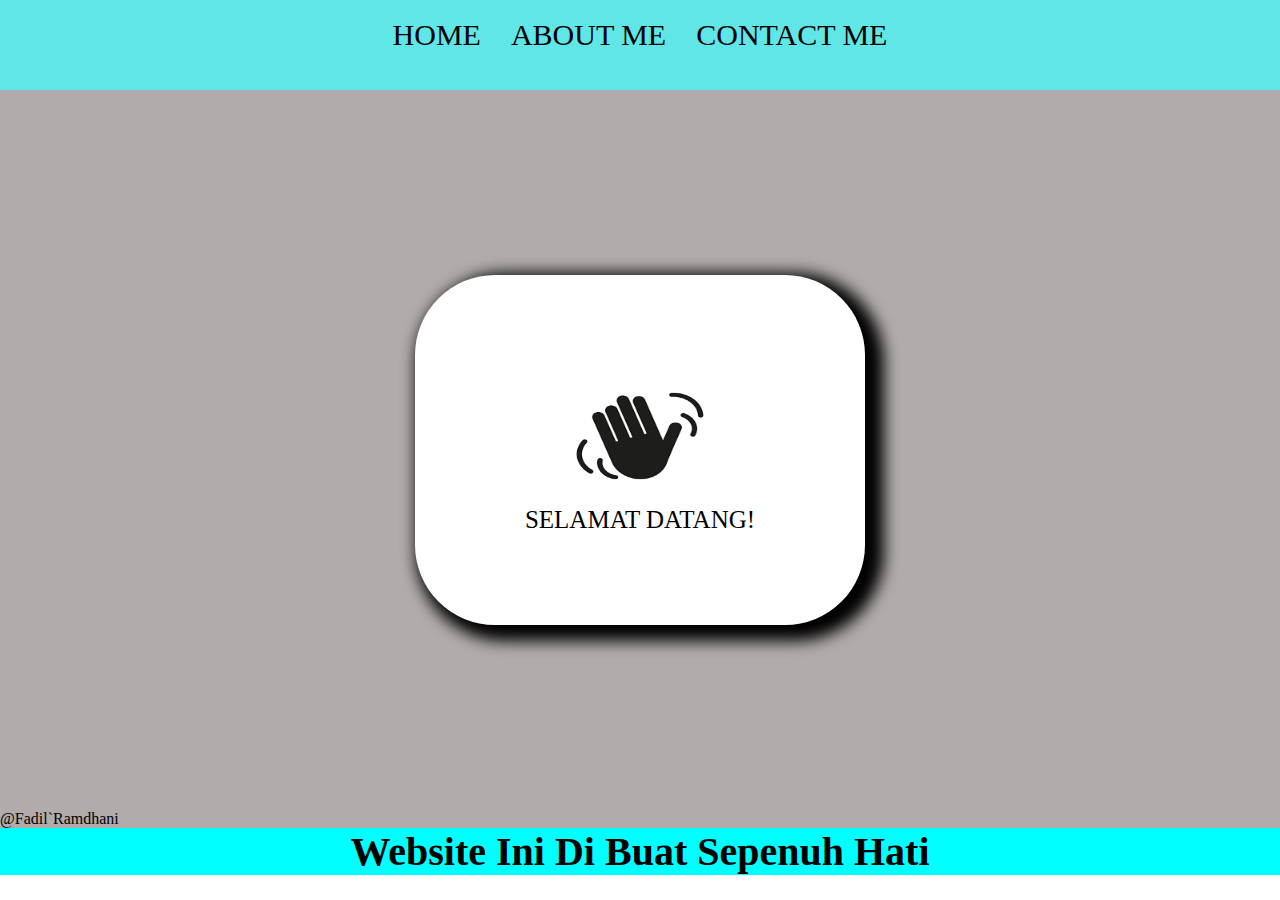
<file: index.html>
<!DOCTYPE html>
<html lang="en">
<head>
    <meta charset="UTF-8">
    <meta name="viewport" content="width=device-width, initial-scale=1.0">
    <title>Website Pertama Saya</title>
    <link rel="stylesheet" href="style.css" />
</head>
<body>
    <div class="container">
    <!-- NAVIGATION BAR -->
    <div class="container-navbar">
        <ul class="ul-navbar">
            <li class="li-navbar">
                <a href="index.html" class="a-navbar">HOME</a>
            </li>
            <li class="li-navbar">
                <a href="about.html" class="a-navbar">ABOUT ME</a>
            </li>
            <li class="li-navbar">
                <a href="contact.html" class="a-navbar">CONTACT ME</a>
            </li>
        </ul>
    </div>
     <!-- NAVIGATION SELESAI -->


     <!-- CONTENT 1 -->
    <div class="container-contant">
     <a href="" class="a-contant">
        <img src="img/tangan.png" class="img-contant"/>
        <p>SELAMAT DATANG!</p>
     </a>
    </div>
     <!-- CONTENT 1 END -->

    <!-- Nama Tags -->
    <div class="container-nama">
        <p>@Fadil`Ramdhani</p>
    </div>
    <!-- Tags End -->


     <!-- FOOTER -->
    <div class="container-footer">
        <h1 class="h1-footer">Website Ini Di Buat Sepenuh Hati</h1>
    </div>
     <!-- FOOTER END -->
    </div>
</body>

</html>
</file>
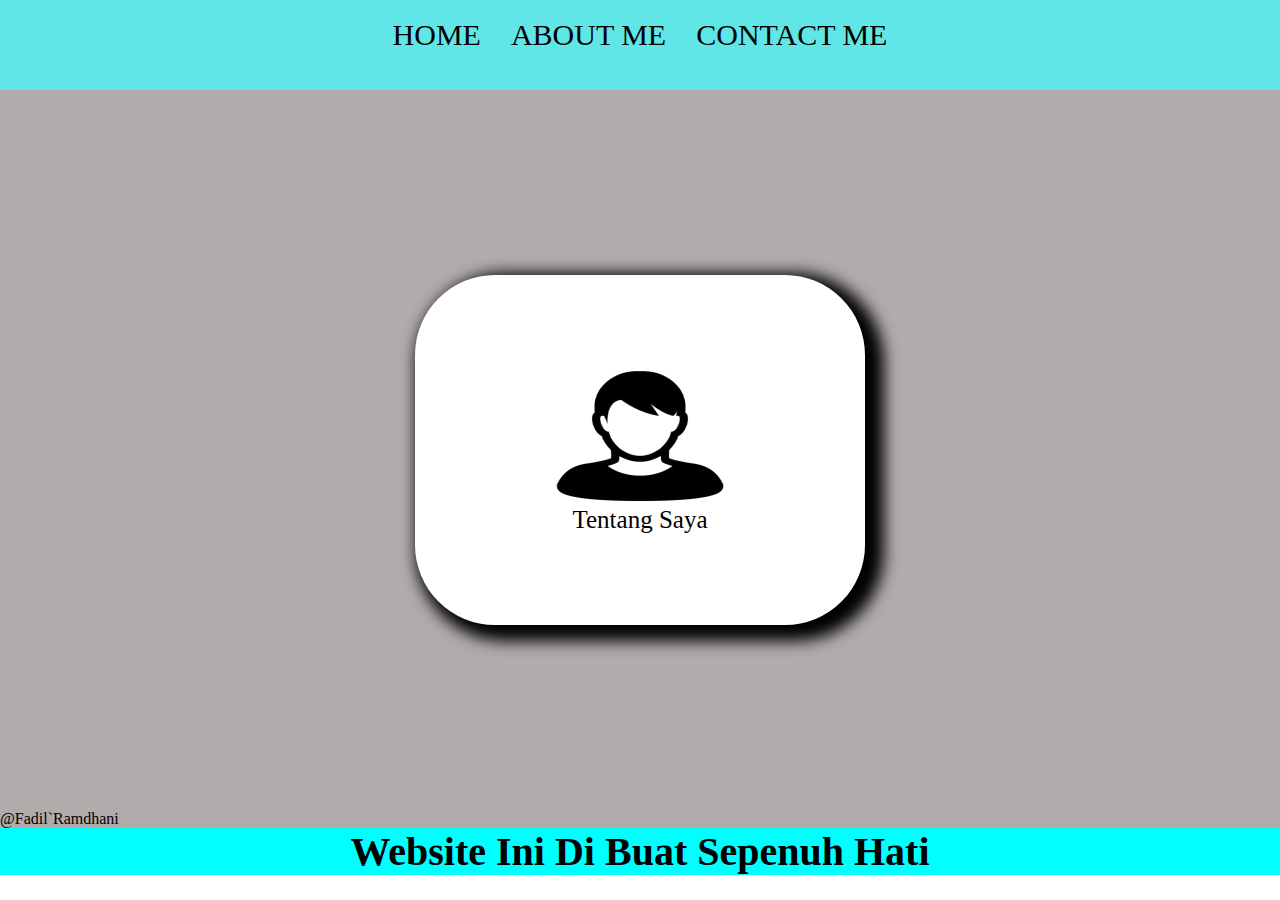
<file: about.html>
<!DOCTYPE html>
<html lang="en">
<head>
    <meta charset="UTF-8">
    <meta name="viewport" content="width=device-width, initial-scale=1.0">
    <title>About Me</title>
    <link rel="stylesheet" href="style.css" />
</head>
<body>
    <div class="container">
    <!-- NAVIGATION BAR -->
    <div class="container-navbar">
        <ul class="ul-navbar">
            <li class="li-navbar">
                <a href="index.html" class="a-navbar">HOME</a>
            </li>
            <li class="li-navbar">
                <a href="about.html" class="a-navbar">ABOUT ME</a>
            </li>
            <li class="li-navbar">
                <a href="contact.html" class="a-navbar">CONTACT ME</a>
            </li>
        </ul>
    </div>
     <!-- NAVIGATION SELESAI -->


     <!-- CONTENT 1 -->
    <div class="container-contant">
     <a href="https://linktr.ee/DilzzKazeno" class="a-contant">
        <img src="img/admin.png" class="img-contant"/>
        <p>Tentang Saya</p>
     </a>
    </div>
     <!-- CONTENT 1 END -->


      <!-- Nama Tags -->
    <div class="container-nama">
        <p>@Fadil`Ramdhani</p>
    </div>
    <!-- Tags End -->

    
     <!-- FOOTER -->
    <div class="container-footer">
        <h1 class="h1-footer">Website Ini Di Buat Sepenuh Hati</h1>
    </div>
     <!-- FOOTER END -->
    </div>
</body>

</html>
</file>
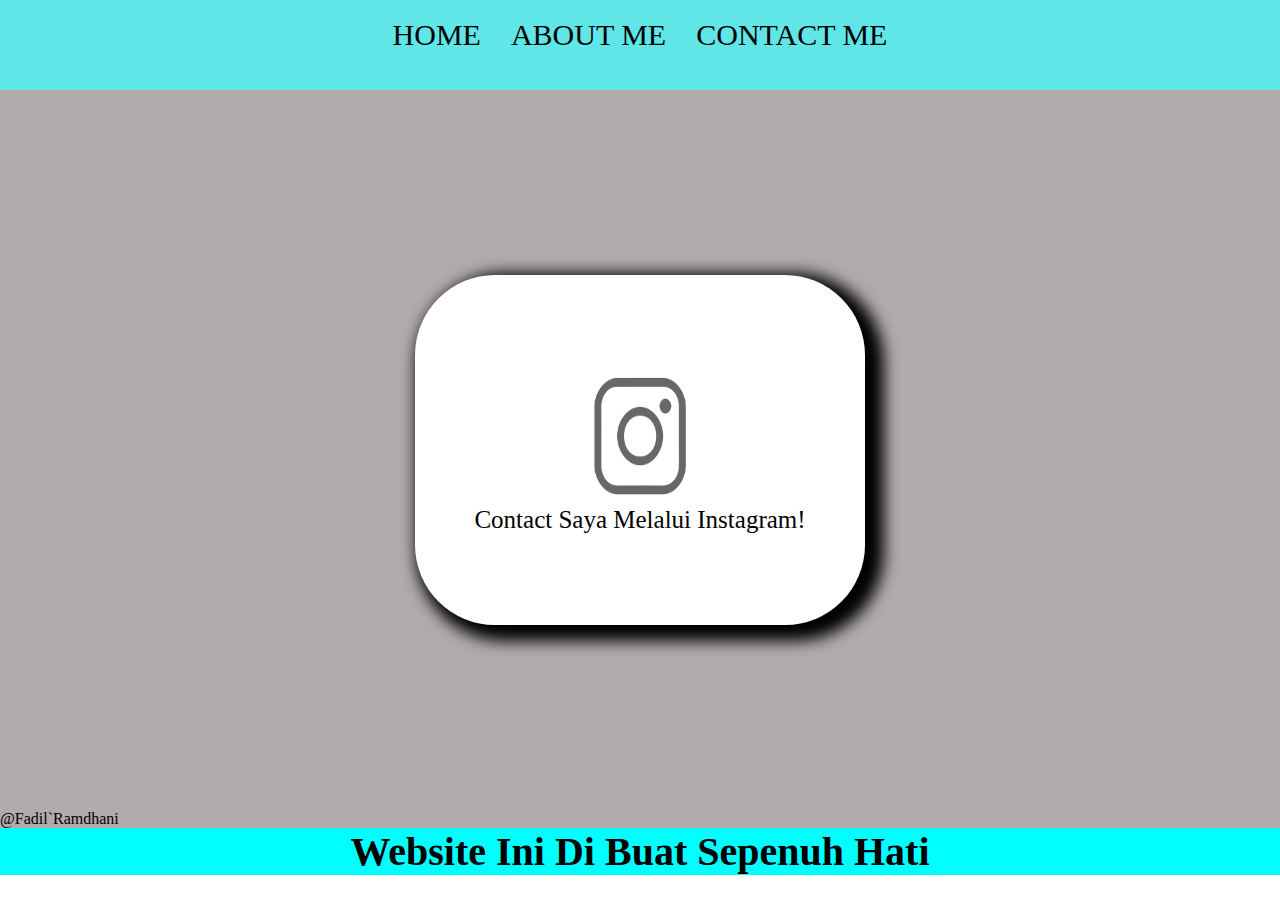
<file: contact.html>
<!DOCTYPE html>
<html lang="en">
<head>
    <meta charset="UTF-8">
    <meta name="viewport" content="width=device-width, initial-scale=1.0">
    <title>Contant Me</title>
    <link rel="stylesheet" href="style.css" />
</head>
<body>
    <div class="container">
    <!-- NAVIGATION BAR -->
    <div class="container-navbar">
        <ul class="ul-navbar">
            <li class="li-navbar">
                <a href="index.html" class="a-navbar">HOME</a>
            </li>
            <li class="li-navbar">
                <a href="about.html" class="a-navbar">ABOUT ME</a>
            </li>
            <li class="li-navbar">
                <a href="contact.html" class="a-navbar">CONTACT ME</a>
            </li>
        </ul>
    </div>
     <!-- NAVIGATION SELESAI -->


     <!-- CONTENT 1 -->
    <div class="container-contant">
     <a href="https://instagram.com/f4dil.27" class="a-contant">
        <img src="img/instagram.png" class="img-contant"/>
        <p>Contact Saya Melalui Instagram!</p>
     </a>
    </div>
     <!-- CONTENT 1 END -->


      <!-- Nama Tags -->
    <div class="container-nama">
        <p>@Fadil`Ramdhani</p>
    </div>
    <!-- Tags End -->

    
     <!-- FOOTER -->
    <div class="container-footer">
        <h1 class="h1-footer">Website Ini Di Buat Sepenuh Hati</h1>
    </div>
     <!-- FOOTER END -->
    </div>
</body>

</html>
</file>
<file: style.css>
*,
html{
    margin: 0;
    padding: 0;
}

.container-navbar {
    height: 10vh;
    background-color: rgb(96, 230, 230);
    width: 100%;
}

.ul-navbar {
    display: flex;
    height: 70px;
    justify-content: center;
    align-items: center;
}

.li-navbar {
    list-style-type: none;
    padding: 10px;
    margin: 5px;
    color: black;
    font-size: 30px;
}

.li-navbar:hover {
    background-color: rgb(3, 112, 112);
    transition: .2s ease-in-out;
    transition-delay: .3s;
    border-radius: 8px;
}
.a-navbar {
    color: black;
    text-decoration: none;
}

.container-contant {
    background-color: rgb(177, 171, 171);
    display: flex;
    justify-content: center;
    align-items: center;
    height: 80vh;
}

.a-contant {
    background-color: white;
    color: black;
    text-decoration: none;
    font-size: 25px;
    width: 450px;
    height: 350px;
    flex-direction: column;
    display: flex;
    justify-content: center;
    align-items: center;
    border-radius: 80px;
    box-shadow: 10px 7px 15px 9px #000000;
}
.img-contant {
    width: 40%;
    height: 40%;
}

.container-nama {
   background-color: rgb(177, 171, 171);
}

.container-footer {
    background-color: aqua;
    display: flex;
    justify-content: center;
    align-items: center;
}

.h1-footer {
    font-size: 40px;

}
</file>
